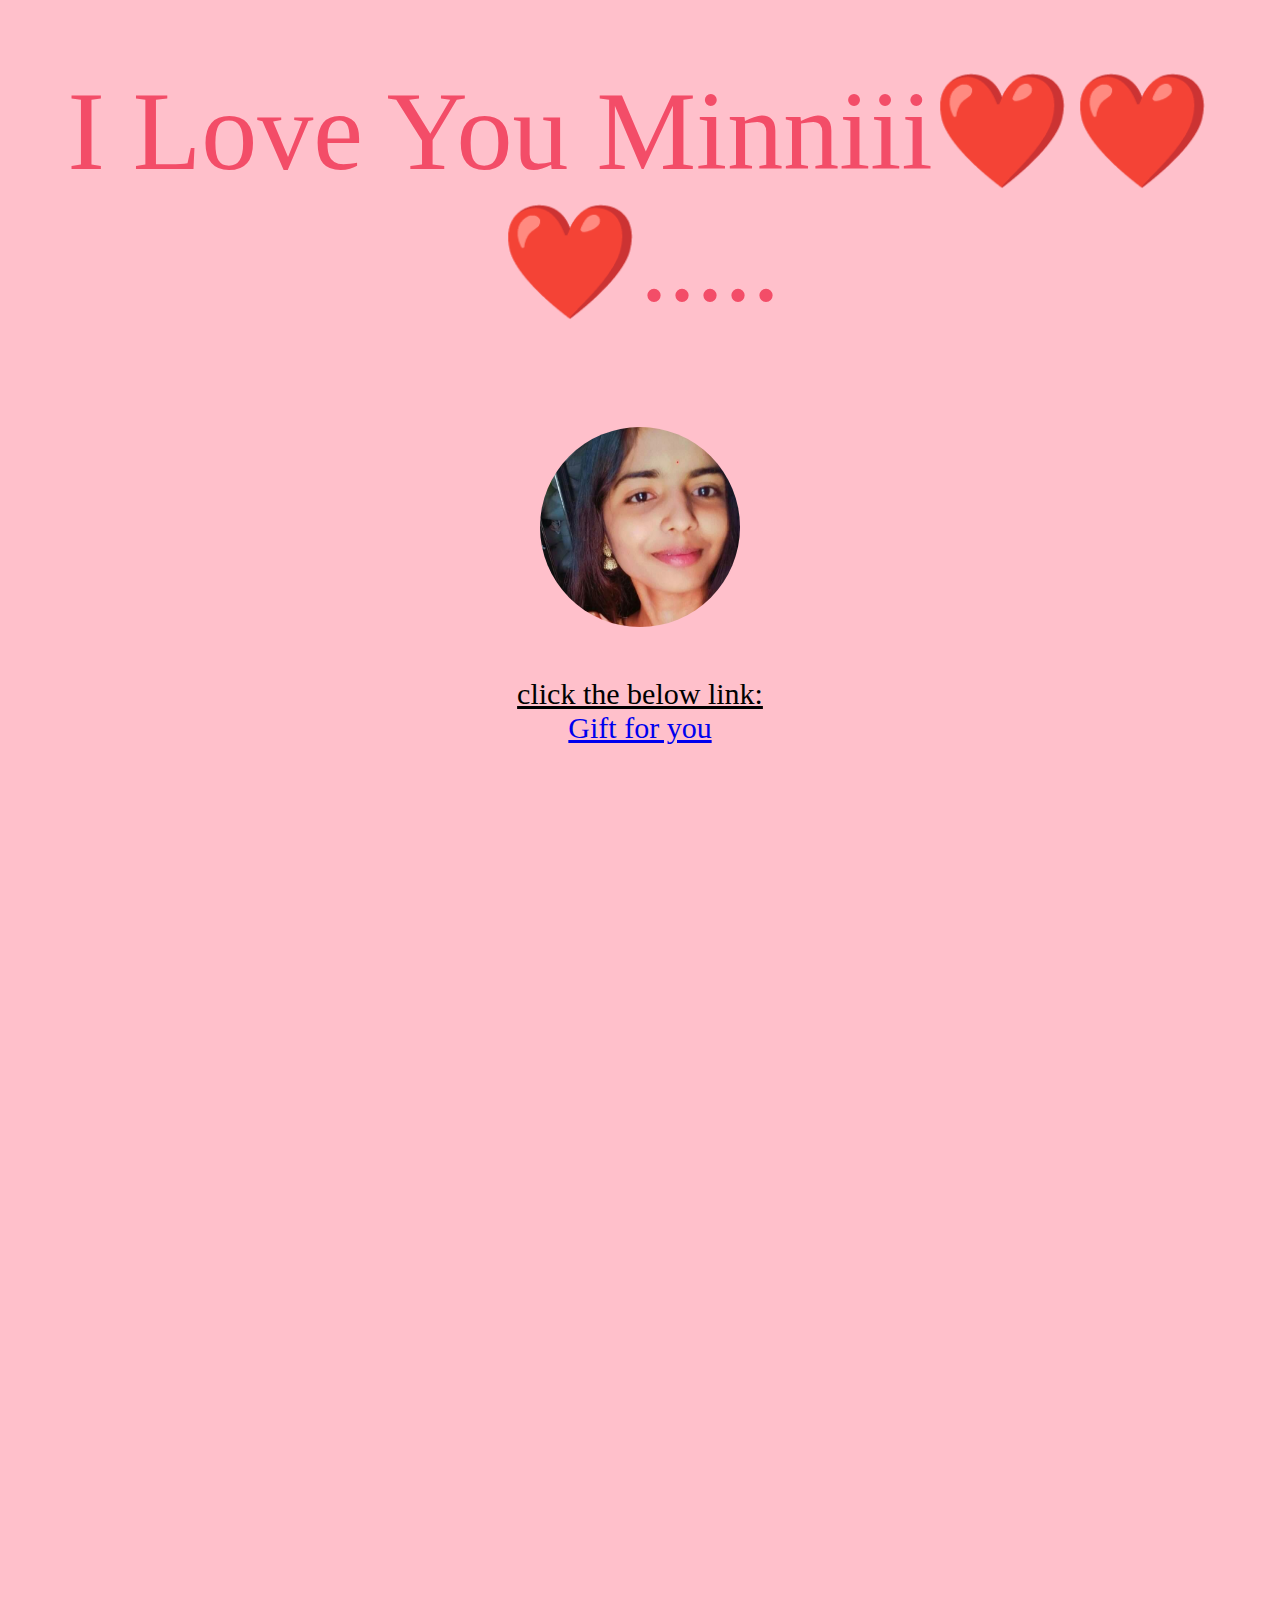
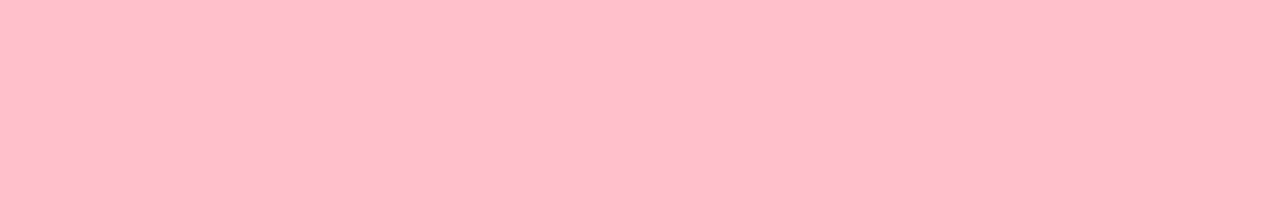
<file: index.html>
<!DOCTYPE html>
<html lang="en">
  <head>
    <meta charset="UTF-8" />
    <meta name="viewport" content="width=device-width, initial-scale=1.0" />
    <title>Document</title>
    <link rel="stylesheet" href="style.css" />
  </head>
  <body>
    <div class="ily">
      <p>I Love You Minniii❤️❤️❤️.....</p>
    </div>
    <div class="minni">
      <img src="deekshitha.jpeg" alt="minni" />
    </div>
    <div class="gift">
      <p>click the below link:</p>
      <a href="gift.html" target="_blank">Gift for you</a>
    </div>
  </body>
</html>
</file>
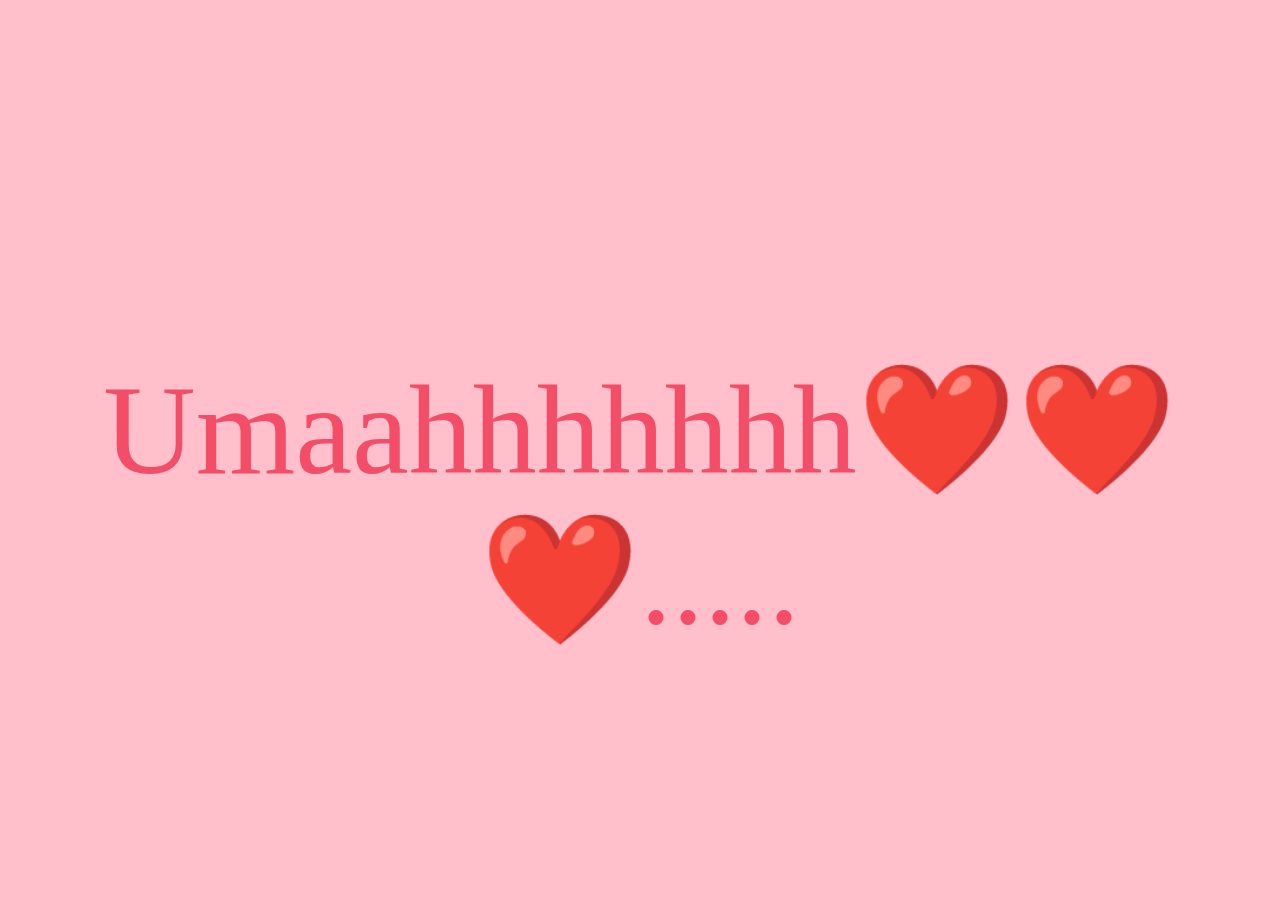
<file: gift.html>
<!DOCTYPE html>
<html lang="en">
  <head>
    <meta charset="UTF-8" />
    <meta name="viewport" content="width=device-width, initial-scale=1.0" />
    <title>Document</title>
    <link rel="stylesheet" href="gift.css" />
  </head>
  <body>
    <div>
      <p>Umaahhhhhhh❤️❤️❤️.....</p>
    </div>
  </body>
</html>
</file>
<file: style.css>
body {
  background-color: pink;
  display: flex;
  justify-content: center;
  align-items: center;
  flex-direction: column;
  height: 90vh;
  margin: 0;
  padding-bottom: 1000px;
}

p {
  margin: 0;
}
.ily {
  color: rgb(243, 77, 104);
  font-size: 7rem;
  text-align: center;
  margin-bottom: 100px;
}

.minni {
  width: 200px;
  height: 200px;
  border-radius: 50%;
  overflow: hidden; /* Ensure the image is clipped to the circle */
  display: flex;
  justify-content: center;
  align-items: center;
}

.minni img {
  width: 100%;
  height: 100%;
  object-fit: cover;
  object-position: center top;
  display: block;
}

@media (max-width: 600px) {
  .ily {
    font-size: 2rem;
  }

  .minni {
    width: 300px;
    height: 300px;
  }
  .minni img {
    height: 100%;
    width: 100%;
    object-fit: cover;
  }
}

.gift {
  margin-top: 50px;
  text-align: center;
  font-size: 30px;
}

.gift p {
  text-decoration: underline;
}

@media (min-width: 600px) and (max-width: 1000px) {
  .ily {
    font-size: 3rem;
  }

  .minni {
    width: 300px;
    height: 300px;
  }
  .minni img {
    height: 100%;
    width: 100%;
    object-fit: cover;
  }
}
</file>
<file: gift.css>
body {
  background-color: pink;
  display: flex;
  justify-content: center;
  align-items: center;
  flex-direction: column;
  height: 100vh;
  margin: 0;
}

p {
  color: rgb(243, 77, 104);
  font-size: 8rem;
  text-align: center;
  margin-bottom: 20px;
}
@media (max-width: 400px) {
  p {
    font-size: 2rem;
  }
}

@media (min-width: 400px) and (max-width: 750px) {
  p {
    font-size: 4rem;
  }
}
</file>
